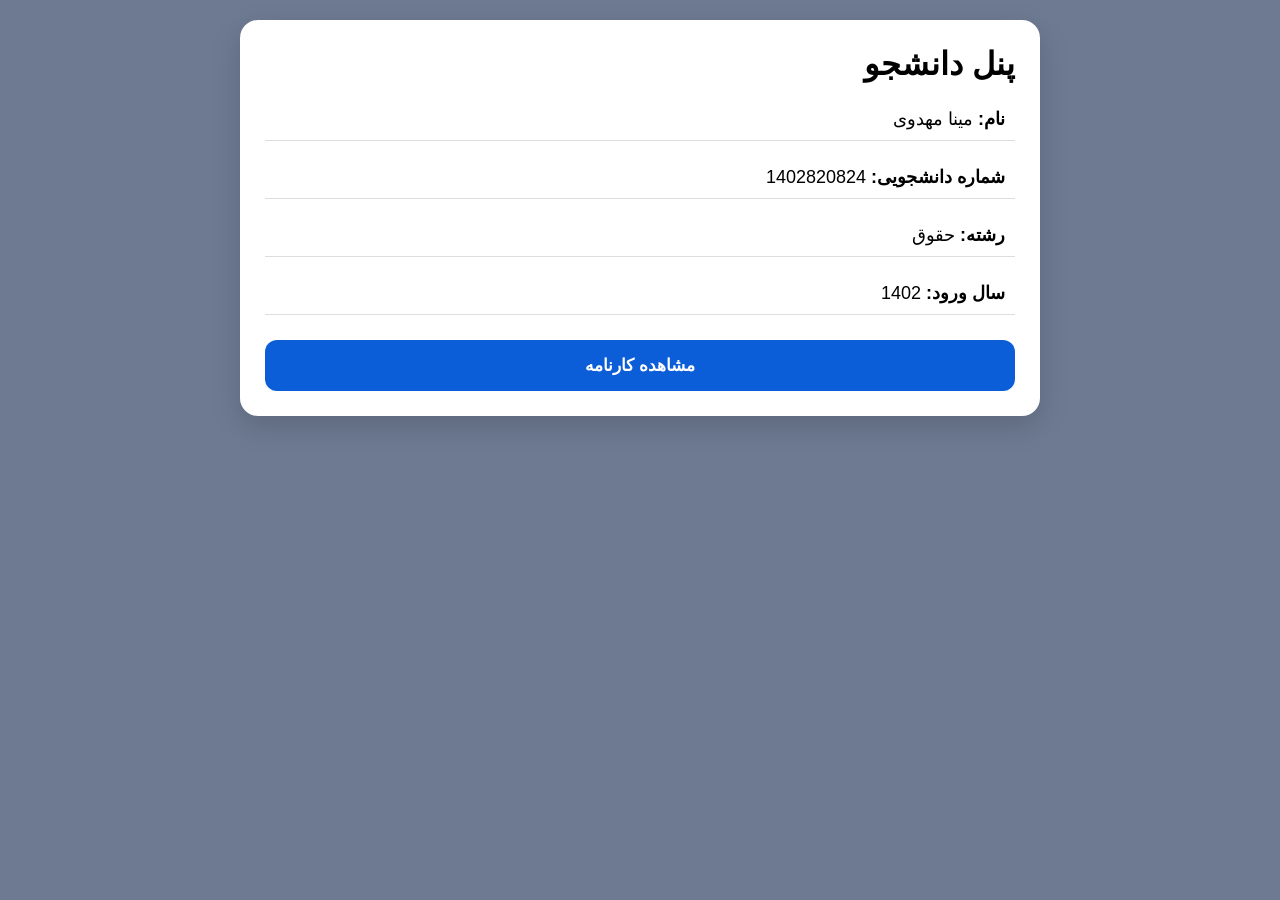
<file: student.html>
<!DOCTYPE html>
<html lang="fa" dir="rtl">

<head>

<meta charset="UTF-8">
<meta name="viewport" content="width=device-width, initial-scale=1.0">

<title>پنل دانشجو</title>

<link rel="stylesheet" href="style.css">

<style>

body{
background:#eef3fa;
padding:20px;
}

.panel{
max-width:800px;
margin:auto;
background:white;
padding:25px;
border-radius:18px;
box-shadow:0 10px 30px rgba(0,0,0,.15);
}

.info{
margin:15px 0;
font-size:18px;
padding:10px;
border-bottom:1px solid #ddd;
}

</style>

</head>

<body>

<div class="panel">

<h1>پنل دانشجو</h1>

<div class="info">
<b>نام:</b> مینا مهدوی
</div>

<div class="info">
<b>شماره دانشجویی:</b> 1402820824
</div>

<div class="info">
<b>رشته:</b> حقوق
</div>

<div class="info">
<b>سال ورود:</b> 1402
</div>

<button onclick="location.href='./grades.html'">
مشاهده کارنامه
</button>

</div>

</body>

</html>
</file>
<file: style.css>
*{
margin:0;
padding:0;
box-sizing:border-box;
font-family:tahoma,sans-serif;
}

body{
background:#eef3f9;
padding:20px;
direction:rtl;
}

.header{
background:#0B2E59;
color:white;
border-radius:15px;
padding:20px;
display:flex;
justify-content:space-between;
align-items:center;
margin-bottom:20px;
}

.logo{
width:70px;
}

.profile{
display:grid;
grid-template-columns:repeat(2,1fr);
gap:15px;
margin-bottom:20px;
}

.card{
background:white;
padding:18px;
border-radius:15px;
box-shadow:0 4px 12px rgba(0,0,0,.12);
text-align:center;
}

.card h3{
color:#0B2E59;
margin-bottom:8px;
}

.terms{
display:flex;
flex-wrap:wrap;
gap:10px;
margin-bottom:20px;
}

.terms button{
background:#0B2E59;
color:white;
border:none;
padding:12px 18px;
border-radius:10px;
cursor:pointer;
font-size:15px;
transition:.3s;
}

.terms button:hover{
background:#18467f;
}

#result{
background:white;
border-radius:15px;
padding:20px;
box-shadow:0 4px 12px rgba(0,0,0,.12);
overflow:auto;
}

#result h2{
color:#0B2E59;
margin-bottom:15px;
}

table{
width:100%;
border-collapse:collapse;
margin-top:15px;
}

th{
background:#0B2E59;
color:white;
padding:12px;
}

td{
padding:10px;
text-align:center;
border:1px solid #ddd;
}

tr:nth-child(even){
background:#f8f8f8;
}

@media(max-width:700px){

.profile{
grid-template-columns:1fr;
}

.header{
flex-direction:column;
gap:15px;
text-align:center;
}

}
.student-info{
background:#f8fbff;
border:2px solid #0b5ed7;
border-radius:12px;
padding:15px;
margin:20px 0;
line-height:2;
box-shadow:0 2px 8px rgba(0,0,0,.08);
}

.student-info h2{
margin:0 0 10px;
color:#0b5ed7;
font-size:22px;
}

.student-info p{
margin:4px 0;
font-size:16px;
} 
.term-btn.active{
background:#0b5ed7;
color:white;
border-color:#0b5ed7;
} 
.summary-box{
display:flex;
gap:15px;
margin:20px 0;
flex-wrap:wrap;
}

.summary-item{
flex:1;
min-width:140px;
background:#ffffff;
border:2px solid #0b5ed7;
border-radius:12px;
padding:15px;
text-align:center;
box-shadow:0 2px 8px rgba(0,0,0,.08);
}

.summary-item h3{
margin:0;
color:#0b5ed7;
font-size:18px;
}

.summary-item p{
margin-top:10px;
font-size:24px;
font-weight:bold;
} 
table{
width:100%;
border-collapse:collapse;
margin-top:15px;
background:#fff;
border-radius:12px;
overflow:hidden;
box-shadow:0 2px 10px rgba(0,0,0,.08);
}

th{
background:#0b5ed7;
color:white;
padding:12px;
font-size:16px;
}

td{
padding:12px;
text-align:center;
border-bottom:1px solid #e5e5e5;
}

tr:nth-child(even){
background:#f8fbff;
}

tr:hover{
background:#dbeafe;
transition:.25s;
}

table tr:last-child td{
border-bottom:none;
}
@media (max-width:768px){

table{
font-size:13px;
}

th,td{
padding:8px;
}

}
.welcome-box{
background:linear-gradient(135deg,#0b5ed7,#3b82f6);
color:white;
padding:20px;
border-radius:15px;
margin-bottom:20px;
box-shadow:0 5px 15px rgba(0,0,0,.15);
}

.welcome-box h2{
margin:0;
font-size:24px;
}

.welcome-box p{
margin-top:8px;
font-size:15px;
} 
.error{
color:#d11a2a;
font-size:14px;
margin-top:10px;
font-weight:bold;
text-align:center;
} 
body{

background:url("ut.jpg") center center/cover no-repeat fixed;

}

body::before{

content:"";

position:fixed;

top:0;

left:0;

width:100%;

height:100%;

background:rgba(5,25,60,.55);

z-index:-1;

}

.login-box{

background:rgba(255,255,255,.92);

backdrop-filter:blur(10px);

border-radius:20px;

padding:35px;

box-shadow:0 10px 30px rgba(0,0,0,.25);

}

.logo{

width:90px;

margin-bottom:15px;

}

.login-header{

text-align:center;

margin-bottom:25px;

}

.login-header h1{

color:#0b5ed7;

margin:0;

font-size:30px;

}

.login-header p{

margin-top:8px;

color:#555;

font-size:16px;

}
input{

width:100%;

padding:15px;

margin:12px 0;

border:2px solid #d6e4ff;

border-radius:12px;

font-size:16px;

outline:none;

transition:.3s;

background:#f8fbff;

box-sizing:border-box;

}

input:focus{

border-color:#0b5ed7;

background:white;

box-shadow:0 0 12px rgba(11,94,215,.25);

}

button{

width:100%;

padding:15px;

border:none;

border-radius:12px;

background:#0b5ed7;

color:white;

font-size:17px;

font-weight:bold;

cursor:pointer;

transition:.3s;

margin-top:10px;

}

button:hover{

background:#0849a6;

transform:translateY(-2px);

box-shadow:0 8px 18px rgba(11,94,215,.3);

}
</file>
